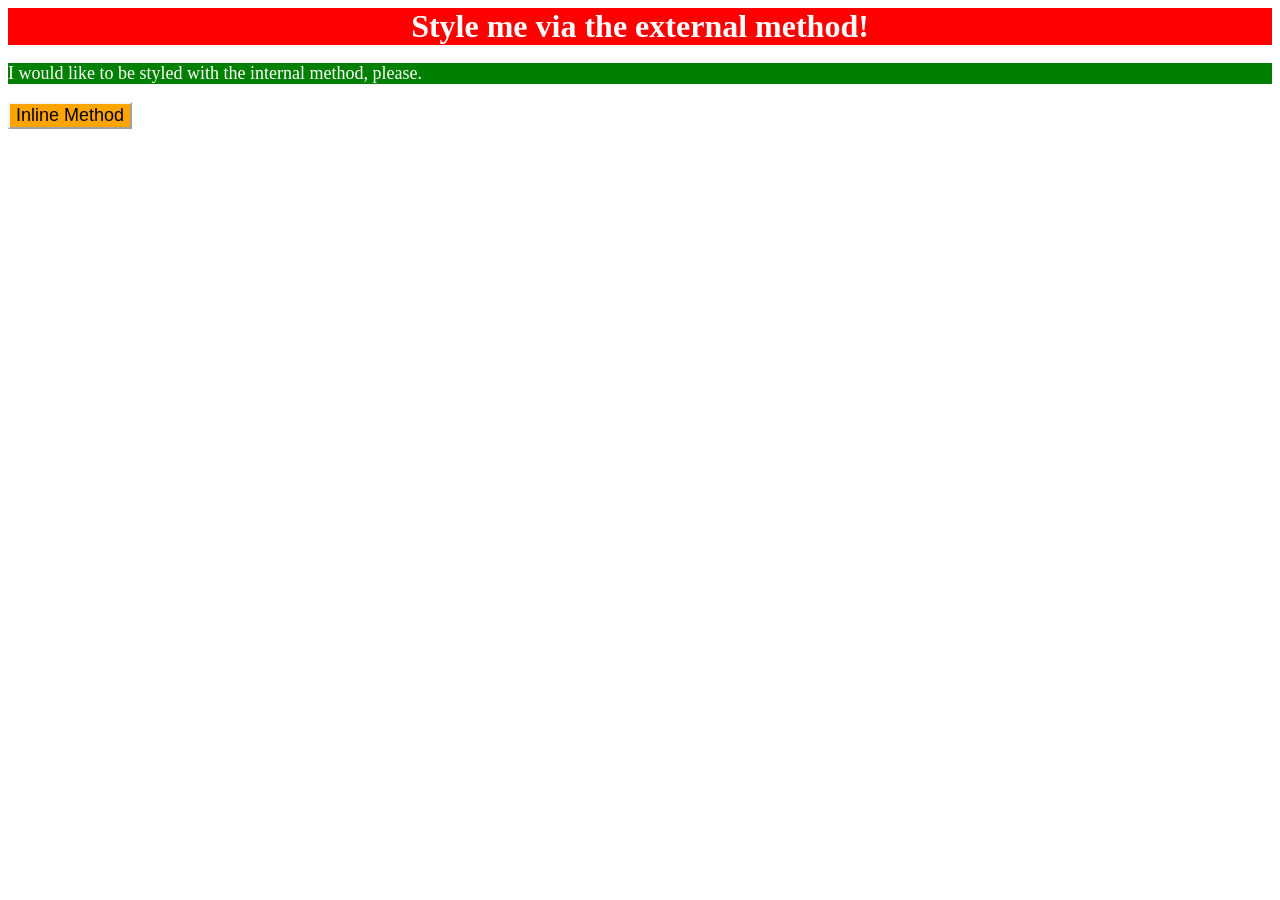
<file: foundations/intro-to-css/01-css-methods/index.html>
<!DOCTYPE html>
<html lang="en">
  <head>
    <meta charset="UTF-8">
    <meta http-equiv="X-UA-Compatible" content="IE=edge">
    <meta name="viewport" content="width=device-width, initial-scale=1.0">
    <title>Methods for Adding CSS</title>
    <link rel="stylesheet" href="styles.css">
    <style>
      p {
        color: white;
        background-color: green;
        font-size: 18px;  
      }
    </style>
  </head>
  <body>
    <div>Style me via the external method!</div>
    <p>I would like to be styled with the internal method, please.</p>
    <button style="color:black; background-color:orange; font-size: 18px; border-color:whitesmoke;">
            Inline Method</button>
  </body>
</html>
</file>
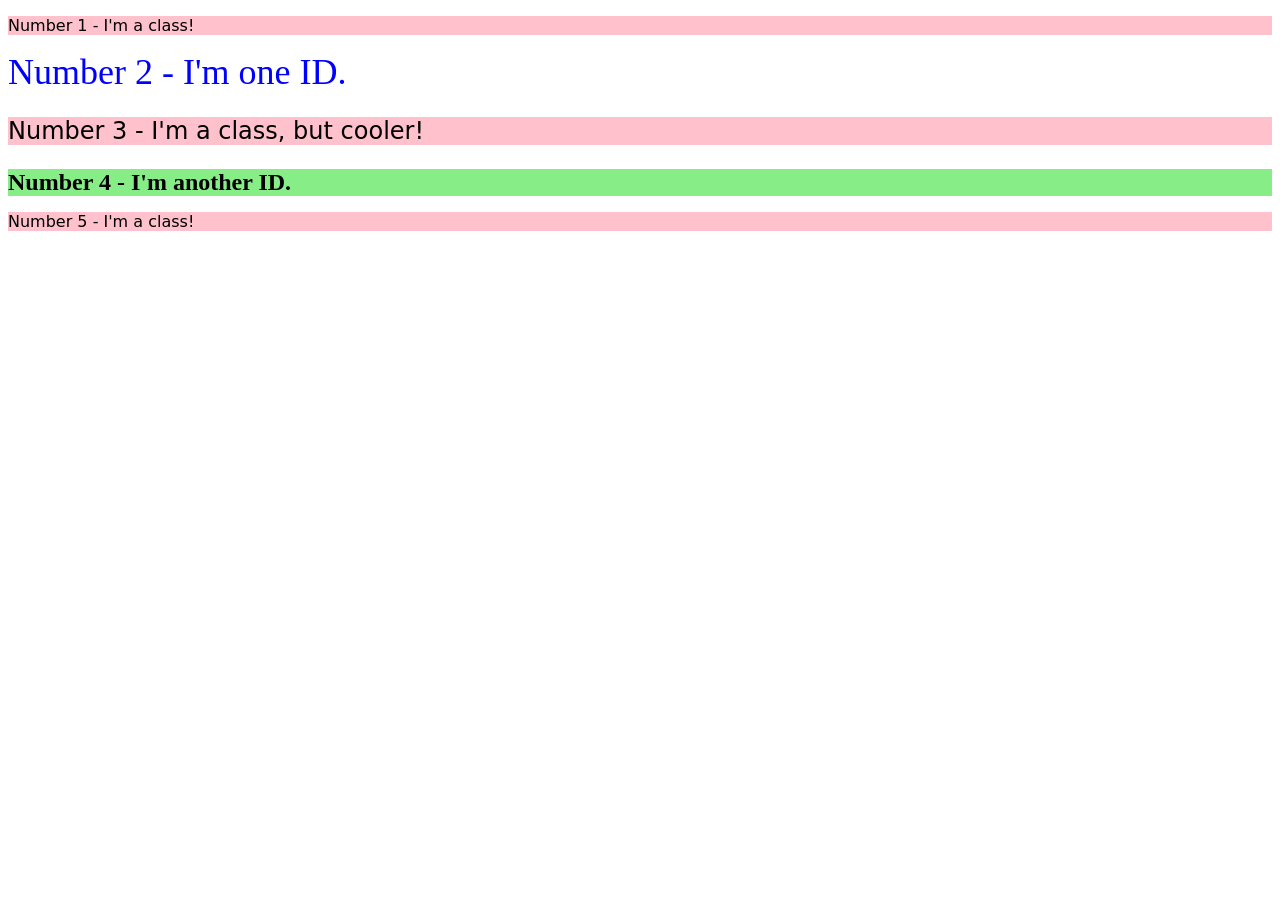
<file: foundations/intro-to-css/02-class-id-selectors/index.html>
<!DOCTYPE html>
<html lang="en">
  <head>
    <meta charset="UTF-8">
    <meta http-equiv="X-UA-Compatible" content="IE=edge">
    <meta name="viewport" content="width=device-width, initial-scale=1.0">
    <title>Class and ID Selectors</title>
    <link rel="stylesheet" href="style.css">
  </head>
  <body>
    <p class="odd">Number 1 - I'm a class!</p>
    <div id="sec">Number 2 - I'm one ID.</div>
    <p class="odd adjustFontSize">Number 3 - I'm a class, but cooler!</p>
    <div class="adjustFontSize" id="fourth">Number 4 - I'm another ID.</div>
    <p class="odd">Number 5 - I'm a class!</p>
  </body>
</html>
</file>
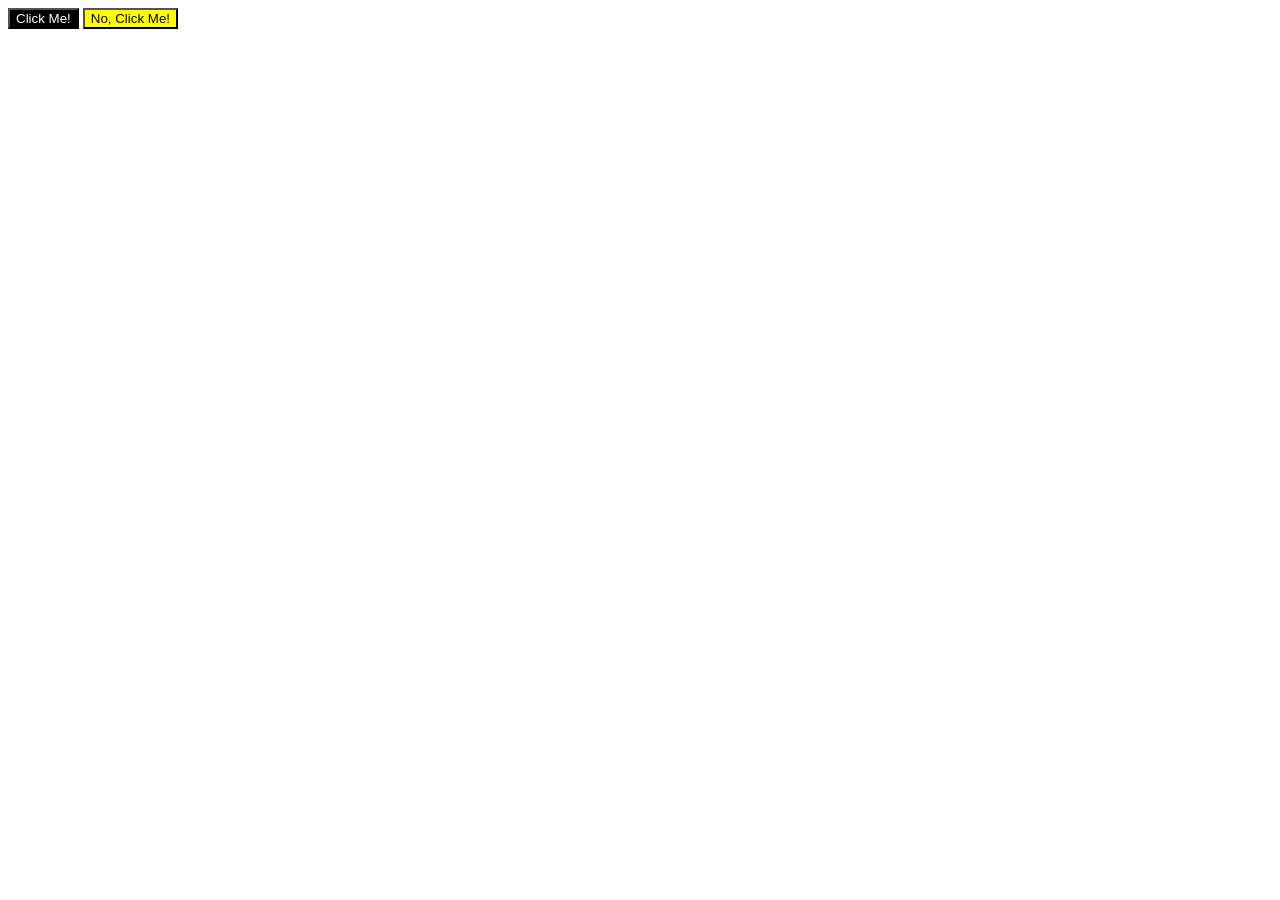
<file: foundations/intro-to-css/03-grouping-selectors/index.html>
<!DOCTYPE html>
<html lang="en">
  <head>
    <meta charset="UTF-8">
    <meta http-equiv="X-UA-Compatible" content="IE=edge">
    <meta name="viewport" content="width=device-width, initial-scale=1.0">
    <title>Grouping Selectors</title>
    <link rel="stylesheet" href="style.css">
  </head>
  <body>
    <button class="first">Click Me!</button>
    <button class="second">No, Click Me!</button>
  </body>
</html>
</file>
<file: foundations/intro-to-css/01-css-methods/styles.css>
div {
  color: white;
  background-color: red;
  text-align: center;
  font-size: 32px;
  font-weight: bold;
}
</file>
<file: foundations/intro-to-css/02-class-id-selectors/style.css>
/* Add CSS Styling */
.odd {
    background-color: rgb(255, 194, 204);
    font-family: Verdana, "DejaVu Sans",sans-serif;
}

.adjustFontSize{
    font-size: 24px;
}

#sec {
    color: #0000ff;
    font-size: 36px;
}

#fourth {
    background-color:hsl(120, 74%, 73%);
    font-weight: bold;
}
</file>
<file: foundations/intro-to-css/03-grouping-selectors/style.css>
/* Add CSS Styling */
.first.second {
    font-size: 28px;
    font-family: Helvetica, "Times New Roman" sans-serif;
}

.first{
    background-color: black;
    color: white;
}

.second{
background-color: yellow;
}
</file>
